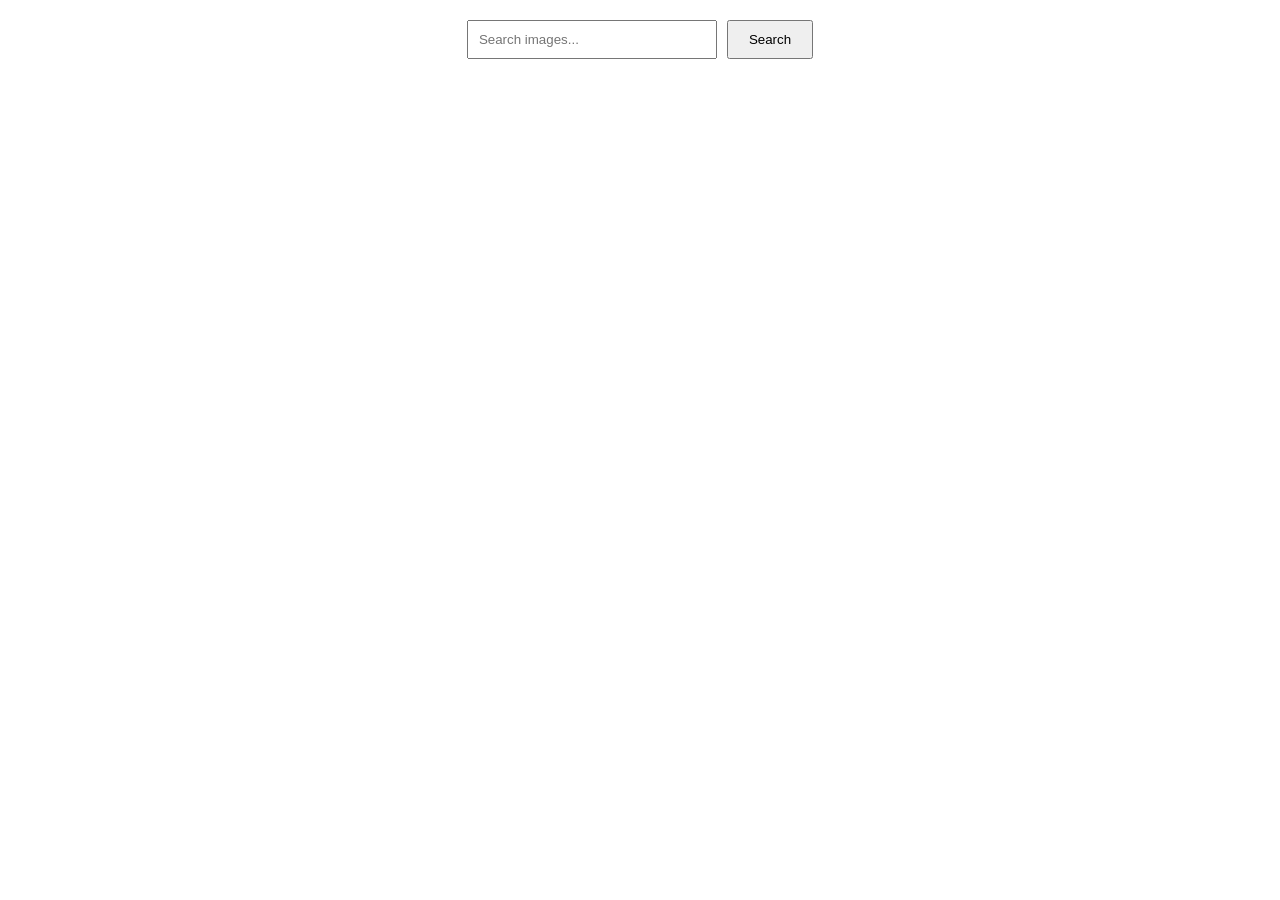
<file: src/index.html>
<!DOCTYPE html>
<html lang="en">
  <head>
    <meta charset="UTF-8" />
    <!-- <link rel="icon" type="image/svg+xml" href="/favicon.svg" /> -->
    <meta name="viewport" content="width=device-width, initial-scale=1.0" />
    <title>Vanilla App Template</title>
    <link rel="stylesheet" href="./css/styles.css" />
  </head>
  <body>
    <!-- <load src="./partials/header.html" icon-path="img/sprite.svg#logo" /> -->

    <main>
      
      <form class="form">
      <label>
        <input
          type="text"
          name="search-text"
          placeholder="Search images..."
          required
        />
      </label>

      <button type="submit">Search</button>
    </form>

    <span class="loader hidden"></span>

    <ul class="gallery"></ul>
      <!-- Loads the specified .html file -->
      <load src="./partials/vite-promo.html" />
      <load src="./partials/badges.html" />
    </main>

    <load src="./partials/footer.html" />

    <script type="module" src="./main.js"></script>
    
    
  </body>
</html>
</file>
<file: src/css/styles.css>
/**
  |============================
  | include css partials with
  | default @import url()
  |============================
*/
/* Common styles */
@import url('./reset.css');
@import url('./base.css');
@import url('./container.css');
@import url('./animations.css');

/* Sections style */
@import url('./header.css');
@import url('./vite-promo.css');
@import url('./badges.css');
@import url('./back-link.css');
@import url('./footer.css');

* {
  box-sizing: border-box;
}

body {
  font-family: sans-serif;
  padding: 20px;
}

.form {
  display: flex;
  justify-content: center;
  gap: 10px;
  margin-bottom: 30px;
}

input {
  width: 250px;
  padding: 10px;
}

button {
  padding: 10px 20px;
  cursor: pointer;
}

.gallery {
  display: grid;
  grid-template-columns: repeat(auto-fill, minmax(300px, 1fr));
  gap: 20px;

  list-style: none;
  padding: 0;
}

.gallery-item {
  border: 1px solid #ddd;
}

.gallery-image {
  width: 100%;
  height: 250px;
  object-fit: cover;
  display: block;
}

.info {
  display: flex;
  justify-content: space-around;
  padding: 10px;
  text-align: center;
  font-size: 14px;
}

.loader {
  width: 48px;
  height: 48px;
  border: 5px solid #ccc;
  border-bottom-color: #4e75ff;
  border-radius: 50%;
  display: block;
  margin: 0 auto 20px;
  animation: rotation 1s linear infinite;
}

.hidden {
  display: none;
}

@keyframes rotation {
  100% {
    transform: rotate(360deg);
  }
}
</file>
